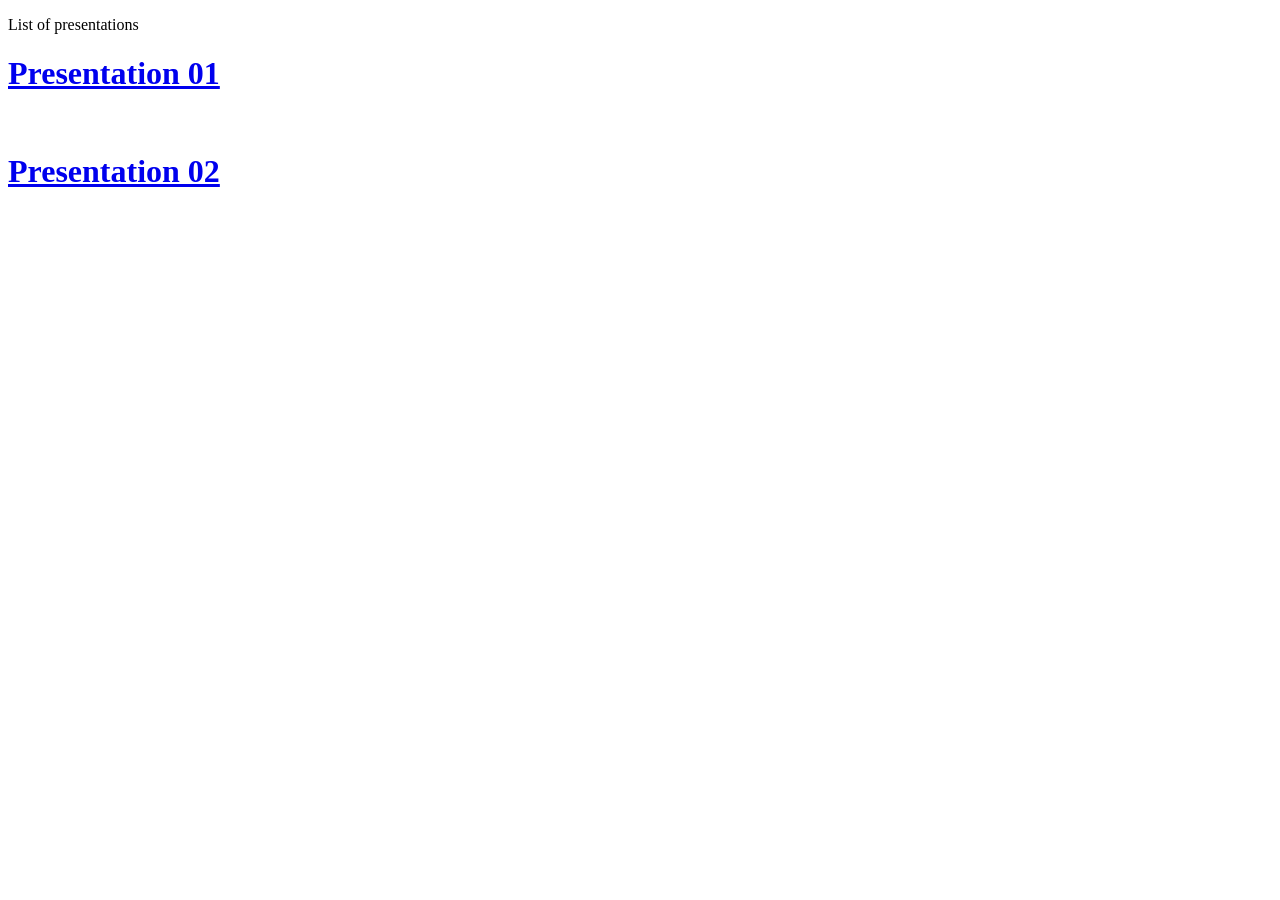
<file: index.html>
<!doctype html>
<html>
	<head>
	</head>
	<body>
		<p>List of presentations</p>
		<a href="./20210201_presentation_01/index.html"><h1>Presentation 01</h1></a></br>
		<a href="./20210203_diss/index.html"><h1>Presentation 02</h1></a>
	</body>
</html>
</file>
